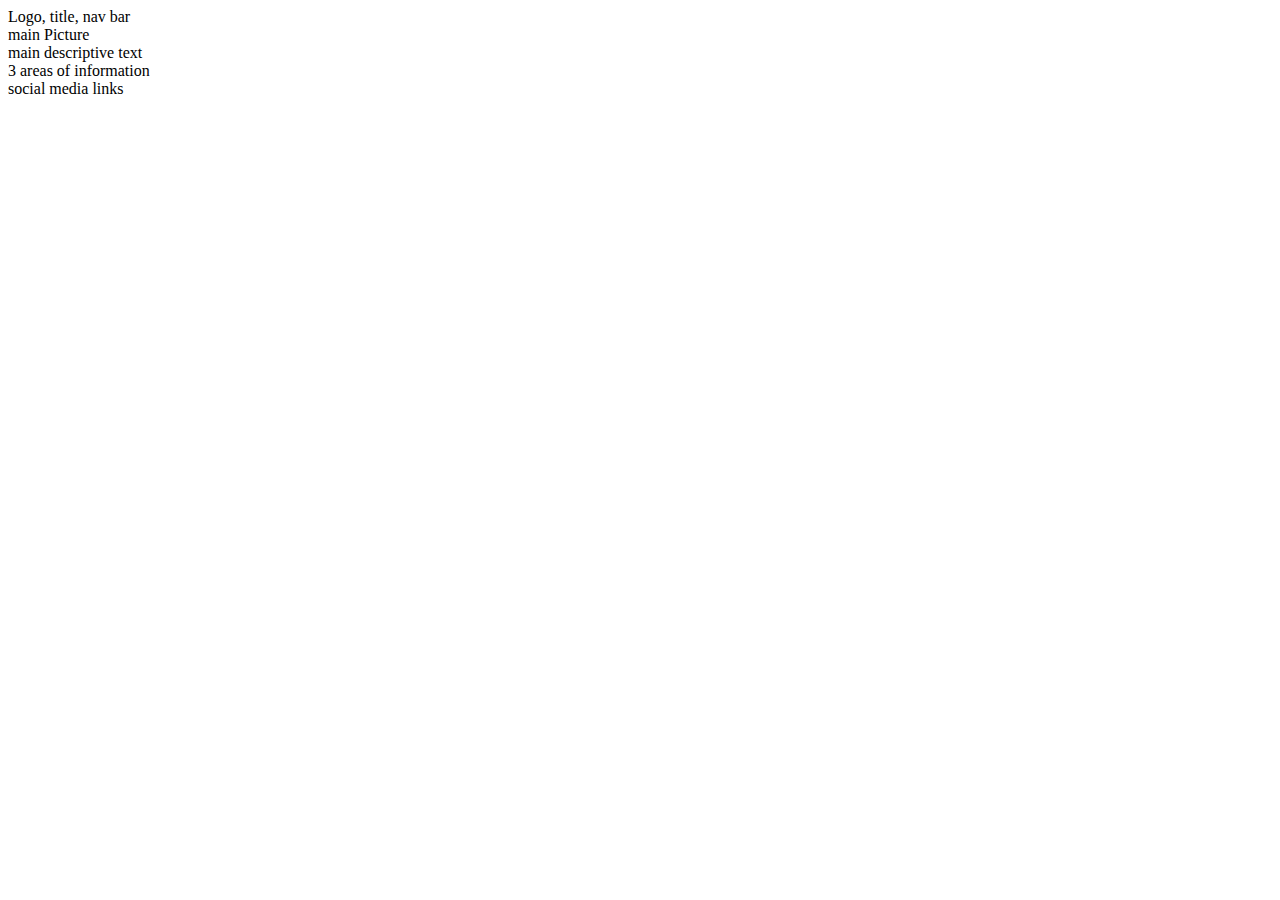
<file: indes.html>
<!DOCTYPE html>
<html lang="en">

<head>
    <meta charset="UTF-8">
    <meta http-equiv="X-UA-Compatible" content="IE=edge">
    <meta name="viewport" content="width=device-width, initial-scale=1.0">
    <title>Document</title>
</head>

<body>
    <header>
        Logo, title, nav bar
    </header>
    <div>
        main Picture
    </div>
    <div>
        main descriptive text
    </div>
    <div>
        3 areas of information
    </div>
    <footer>
        social media links
    </footer>

</body>

</html>
</file>
